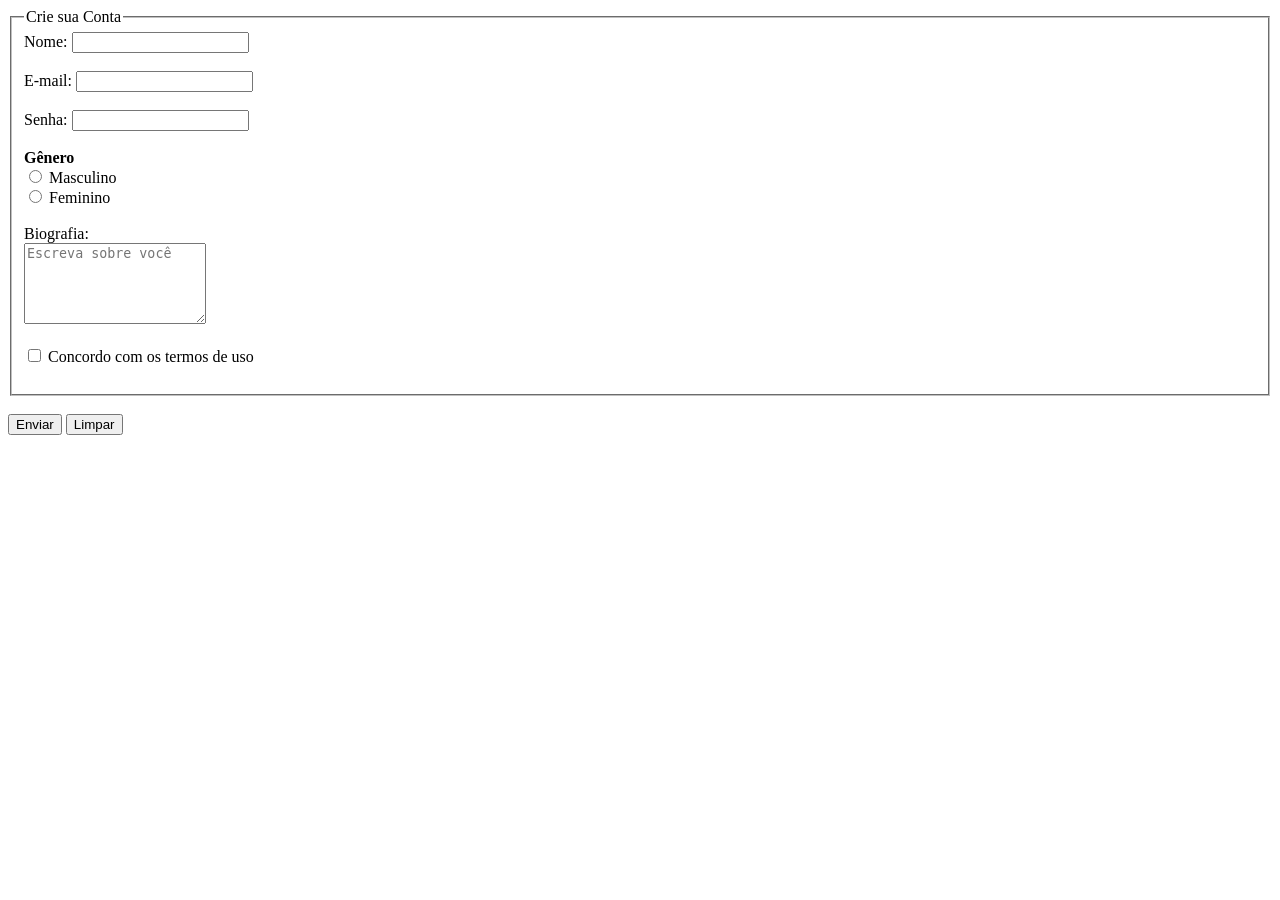
<file: primeirobi/atv2/index.html>
<!DOCTYPE html>
<html lang="pt-BR">
<head>
    <meta charset="UTF-8">
    <title>Crie sua Conta</title>
</head>
<body>
    <form>
        <fieldset>
            <legend>Crie sua Conta</legend>

            <label for="nome">Nome:</label>
            <input type="text" id="nome" name="nome"><br><br>

            <label for="email">E-mail:</label>
            <input type="email" id="email" name="email" required><br><br>

            <label for="senha">Senha:</label>
            <input type="password" id="senha" name="senha" minlength="8" required><br><br>

            <strong>Gênero</strong><br>
            <input type="radio" id="masculino" name="genero" value="masculino">
            <label for="masculino">Masculino</label><br>
            <input type="radio" id="feminino" name="genero" value="feminino">
            <label for="feminino">Feminino</label><br><br>

            <label for="biografia">Biografia:</label><br>
            <textarea id="biografia" name="biografia" rows="5" placeholder="Escreva sobre você"></textarea><br><br>

            <input type="checkbox" id="termos" name="termos" required>
            <label for="termos">Concordo com os termos de uso</label><br><br>

            
        </fieldset>
            <br>
            <button type="submit">Enviar</button>
            <button type="reset">Limpar</button>
    </form>
</body>
</html>
</file>
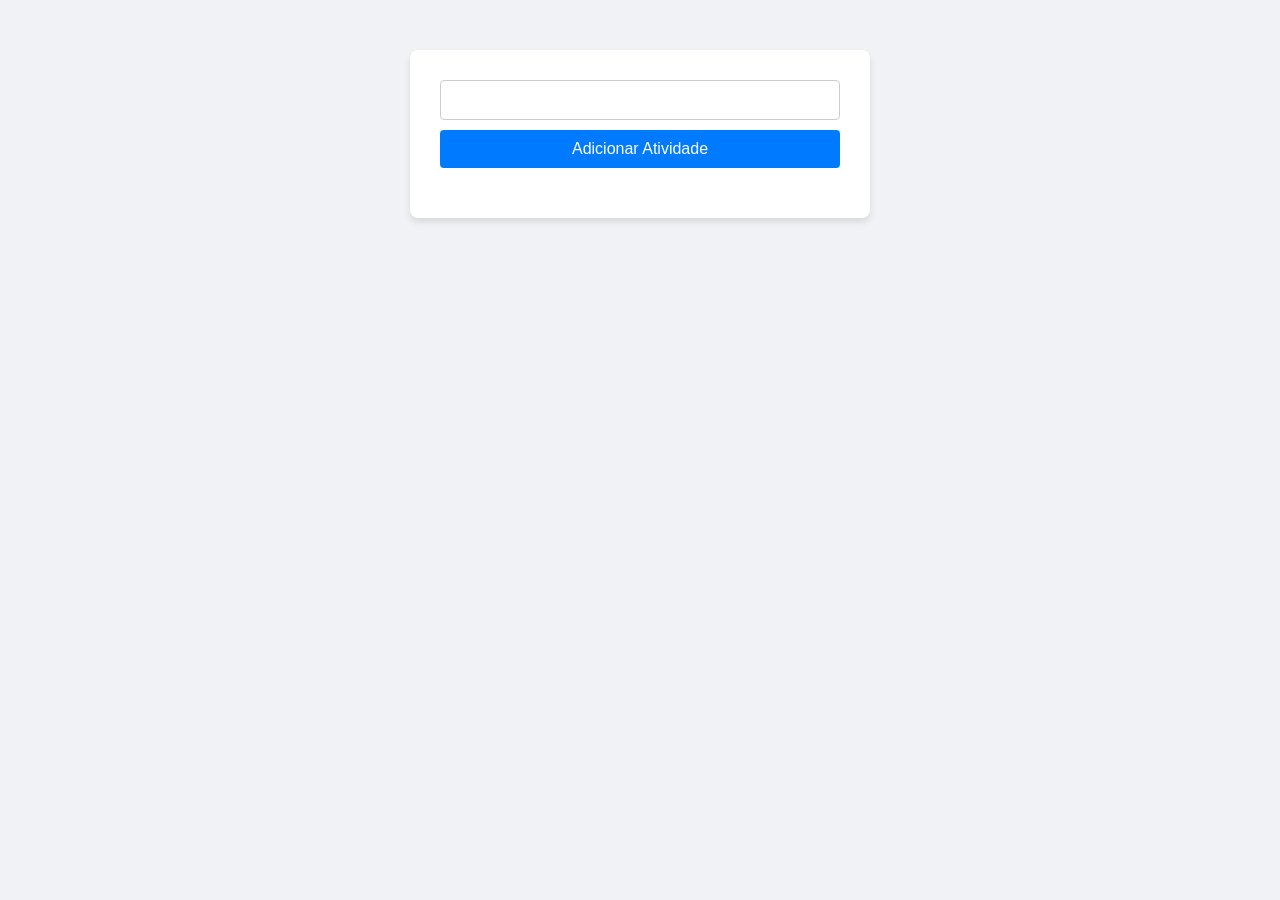
<file: primeirobi/atv6/index.html>
<!DOCTYPE html>
<html lang="pt-br">
<head>
    <meta charset="UTF-8">
    <meta name="viewport" content="width=device-width, initial-scale=1.0">
    <title></title>
</head>
<body>
    <div>
       <input id = "tarefa" type="text">     
        <button id = "adicao-tarefa">Adicionar Atividade</button>
        <ul id = "lista-tarefas">
            
        </ul>
    </div>
</body>

<script src="script.js"></script>
<link rel="stylesheet" href="style.css">

</html>
</file>
<file: primeirobi/atv6/style.css>
body {
    font-family: 'Segoe UI', Tahoma, Geneva, Verdana, sans-serif;
    background-color: #f0f2f5;
    display: flex;
    justify-content: center;
    padding-top: 50px;
    margin: 0;
}

div {
    background-color: #ffffff;
    padding: 30px;
    border-radius: 8px;
    box-shadow: 0 4px 6px rgba(0, 0, 0, 0.1);
    width: 100%;
    max-width: 400px;
    text-align: center;
}

input {
    width: 100%;
    padding: 10px;
    margin-bottom: 10px;
    border: 1px solid #ccc;
    border-radius: 4px;
    box-sizing: border-box;
    font-size: 16px;
}


button {
    width: 100%;
    padding: 10px;
    background-color: #007bff;
    color: white;
    border: none;
    border-radius: 4px;
    font-size: 16px;
    cursor: pointer;
    transition: background-color 0.2s;
}

button:hover {
    background-color: #0056b3;
}

ul {
    list-style-type: none;
    padding: 0;
    margin-top: 20px;
    text-align: left;
}

li {
    background-color: #f8f9fa;
    border: 1px solid #e9ecef;
    padding: 12px;
    margin-bottom: 8px;
    border-radius: 4px;
    cursor: pointer; 
    transition: all 0.2s;
}

li:hover {
    background-color: #ffe6e6;
    border-color: #ffcccc;
    color: #d9534f;
    text-decoration: line-through; 
}
</file>
